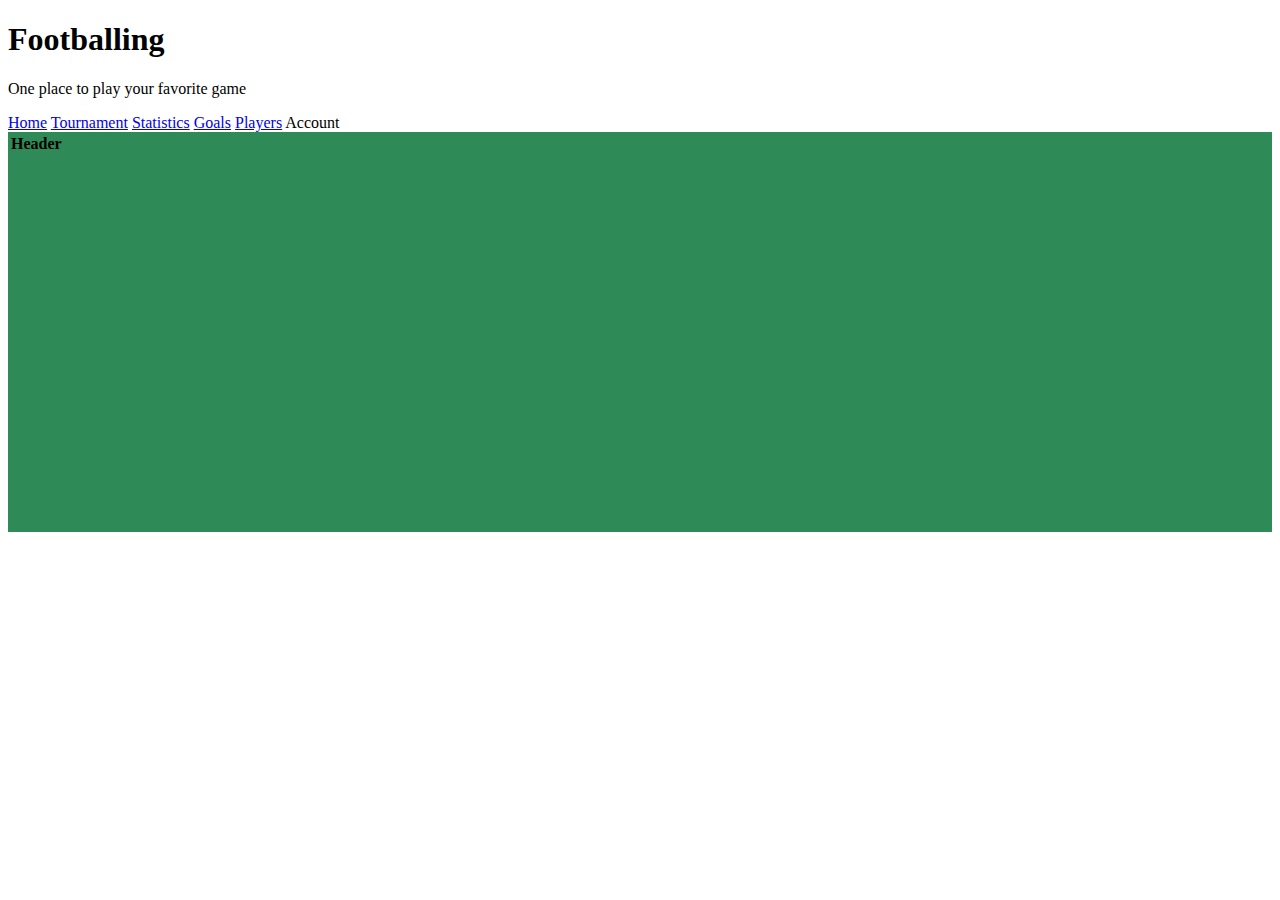
<file: src/main/resources/templates/index.html>
<!DOCTYPE html>

<html xmlns:th="http://www.thymeleaf.org">

<head>
<meta charset="utf-8">
<meta name="viewport" content="width=device-width, initial-scale=1.0">
<meta name="description" content="">
<meta name="keywords" content="">
<meta name="generator" content="Responsive Site Designer 1.5.1419">
<title>Your Title</title>
<link rel="stylesheet" th:href="@{/css/coffeegrinder.min.css}">
<link rel="stylesheet" th:href="@{/css/wireframe-theme.min.css}">
<link rel="stylesheet" th:href="@{/css/main.css}">
<style type="text/css">
.bgimg {
	/* background-image: url('img/football_pitch.jpg'); */
	background-color: seagreen;
	height: 400px; width: auto;
	background-repeat: no-repeat;
}
</style>
</head>

<body>
	<div class="row full-width-row header">
		<header class="coffee-span-12">
			<div class="container header-container">
				<h1 class="page-heading">Footballing</h1>
				<p class="paragraph tagline">
					One place to play your favorite game<br>
				</p>
			</div>
		</header>
	</div>
	<div class="row">
		<div class="coffee-span-12 nav-column">
			<a class="link-text nav-link" href="#">Home</a> 
			<a class="link-text nav-link" href="#">Tournament</a> 
			<a class="link-text nav-link" href="#">Statistics</a> 
			<a class="link-text nav-link" href="#">Goals</a>
			<a class="link-text nav-link" href="#">Players</a> 
			<a class="link-text nav-link" th:href="@{profile/setting}">Account</a> 
		</div>
	</div>
		<article class="coffee-span-8 coffee-880-span-8 coffee-549-span-12 coffee-700-span-12">
					<div  class="bgimg">
						<table><th>Header</th></table>
						</div>

		</article>
</file>
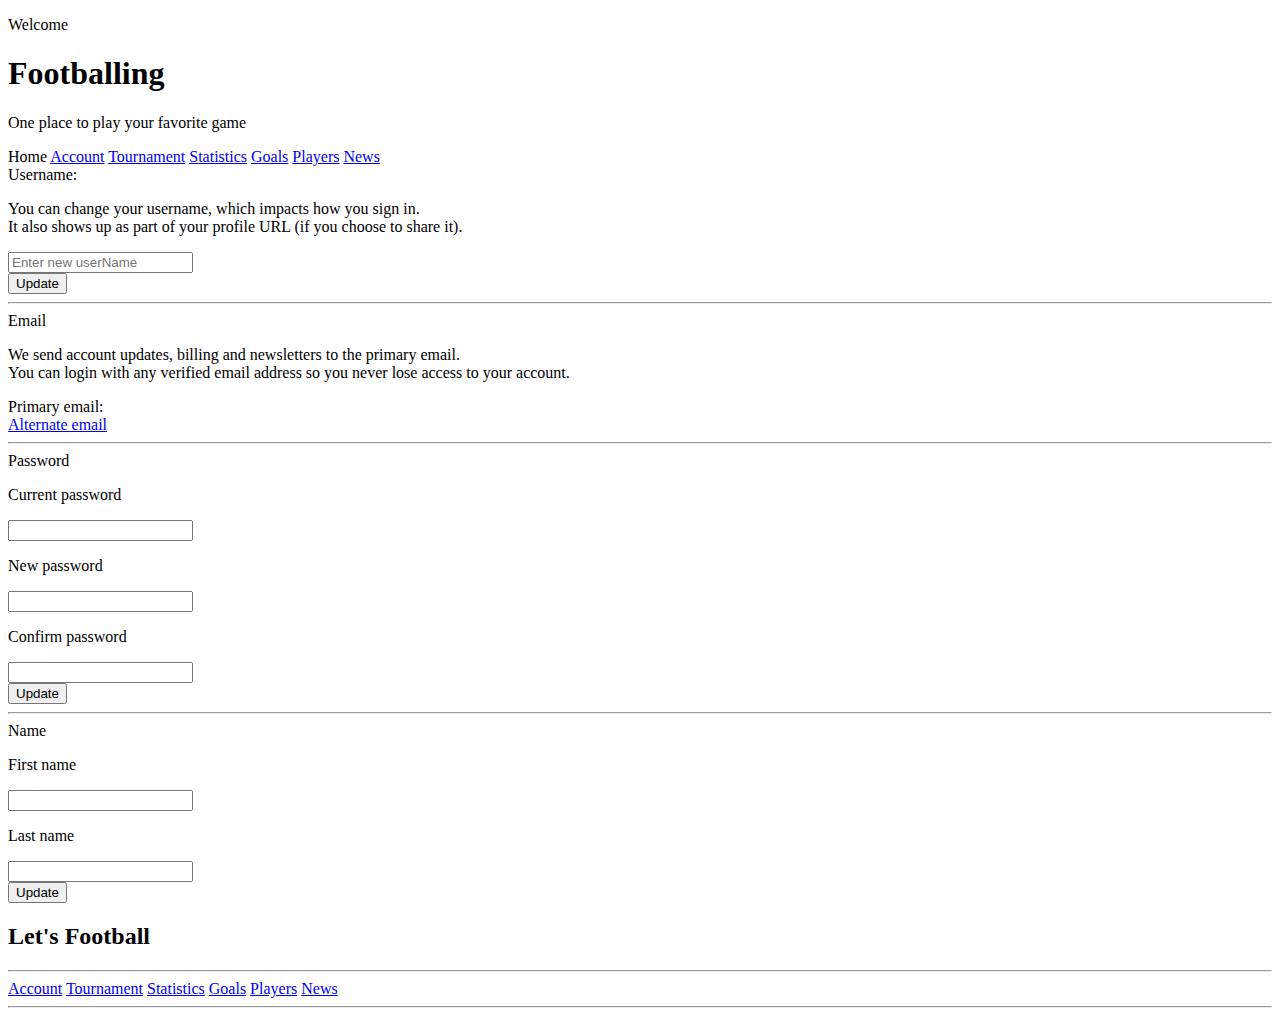
<file: src/main/resources/templates/profile.html>
<!DOCTYPE html>

<html xmlns:th="http://www.thymeleaf.org">

<head>
<meta charset="utf-8">
<meta name="viewport" content="width=device-width, initial-scale=1.0">
<meta name="description" content="">
<meta name="keywords" content="">
<meta name="generator" content="Responsive Site Designer 1.5.1419">
<title>Your Title</title>
<link rel="stylesheet" th:href="@{/css/coffeegrinder.min.css}">
<link rel="stylesheet" th:href="@{/css/wireframe-theme.min.css}">
<link rel="stylesheet" th:href="@{/css/main.css}">
<script type="text/javascript">
function showAlternateEmail(){
	document.getElementById("altEmail").style.display="block";
}
function hide(){
	document.getElementById("altEmail").style.display="none";
}
function callApi(e){
	alert(e);
}
</script>
</head>

<body onload="hide()">
	<div class="row full-width-row header">
		<header class="coffee-span-12">
			<div class="container header-container">	
        	<p class="paragraph welcome">Welcome<br><span th:text="${profile.userName}"></span></p>
				<h1 class="page-heading">Footballing</h1>
				<p class="paragraph tagline">
					One place to play your favorite game<br>
				</p>
			</div>
		</header>
	</div>
	<div class="row">
		<div class="coffee-span-12 nav-column">
			<a class="link-text nav-link" th:href="@{/}">Home</a> 
			<a class="link-text nav-link" href="#">Account</a> 
			<a class="link-text nav-link" href="#">Tournament</a> 
			<a class="link-text nav-link" href="#">Statistics</a> 
			<a class="link-text nav-link" href="#">Goals</a>
			<a class="link-text nav-link" href="#">Players</a> 
			<a class="link-text nav-link" href="#">News</a>
		</div>
	</div>
	<main class="row" >
		<article
			class="coffee-span-8 coffee-880-span-8 coffee-549-span-12 coffee-700-span-12">
			<h8 class="h2.heading-3"><label>Username: &nbsp;&nbsp;<span th:text="${profile.userName}"></span></label></h8>
			<p class="paragraph">
				You can change your username, which impacts how you sign in.<br>
				It also shows up as part of your profile URL (if you choose to share
				it).
			</p>
			
			<form method="post" th:action="@{/profile/update/userName}" th:object="${profile}" >
			<div class="input-text">
				<input id="uName" type="text" placeholder="Enter new userName" max=20  th:field="*{userNameChange}"/>
			</div>
			<div class="container button-container">
			<button type="submit" class="button">Update</button>
			</div>
			<input type="hidden" th:field="*{idProfile}"/>
			</form>
			<hr>
			<h8 class="h2.heading-3">Email</h8>
			<p class="paragraph input">
				We send account updates, billing and newsletters to the primary
				email.<br> You can login with any verified email address so you
				never lose access to your account.
			</p>
			<h8 class="h2.heading-3">Primary email: &nbsp;&nbsp;</h8><span th:text="${profile.primaryEmail}"></span>
			<div class="container button-container">
			<a class="link-button button-nav" href="javascript:showAlternateEmail()" title="Update"
					target="_blank">Alternate email</a>
			<div id="altEmail" class="container button-container">
			<form method="post" th:action="@{/profile/update/altEmail}" th:object="${profile}" >
			<input type="text" max=40 placeholder="Enter alternate email" th:field="*{alternateEmail}"/>
			<div class="container button-container">
			<button type="submit"  class="button">Update</button>
			</div>	
			</form>				
			</div>
			</div>
			<hr>			
			<form method="post" th:action="@{/profile/update/password}" th:object="${profile}" >
			<h8 class="h2.heading-3">Password</h8>
			<p class="paragraph">Current password</p>
			<input type="password" max=20 th:field="*{password}"/>
			<p class="paragraph input">New password</p>
			<input type="password" max=20  th:field="*{alternatePassword}"/>
			<p class="paragraph input">Confirm password</p>
			<input type="password" max=20  th:field="*{confirmPassword}"/>
			<div class="container button-container">
			<button type="submit"  class="button">Update</button>
			</div>
			</form>
			<hr>
			<form method="post" th:action="@{/profile/update/name}" th:object="${profile}" >
			<h8 class="h2.heading-3">Name</h8>
			<p class="paragraph">First name</p>
			<input type="text" max=20 th:field="${profile.firstName}" />
			<p class="paragraph">Last name</p>
			<input type="text" max=20 th:field="${profile.lastName}" />
			<div class="container button-container">
			<button type="submit"  class="button">Update</button>
			</div>
			</form>
		</article>
	<div class="coffee-span-4 coffee-549-span-12 coffee-700-span-12">
		<h2 class="heading-1">Let's Football</h2>
		<img align="right" th:src="@{/img/football.jpg}" />
		<div class="rule">
			<hr>
		</div>
	</div>



	</main>
	<div class="row full-width-row footer">
		<div class="coffee-span-12">
			<footer class="subgrid">
				<div class="row">
					<div class="coffee-span-3 hidden-column"></div>
					<div class="coffee-span-9 coffee-880-span-12">
						<a class="link-text footer-nav" href="#">Account</a> 
						<a class="link-text footer-nav" href="#">Tournament</a> 
						<a class="link-text footer-nav" href="#">Statistics</a> 
						<a class="link-text footer-nav" href="#">Goals</a> 
						<a class="link-text footer-nav" href="#">Players</a> 
						<a class="link-text footer-nav" href="#">News</a>
					</div>
				</div>
				<div class="row">
					<div class="coffee-span-12">
						<div class="rule rule-1">
							<hr>
						</div>
					</div>
				</div>
				<div class="row">
					<div class="coffee-span-3 hidden-column"></div>
					<div class="coffee-span-9 coffee-880-span-12"></div>
				</div>
			</footer>
		</div>
	</div>
</body>

</html>
</file>
